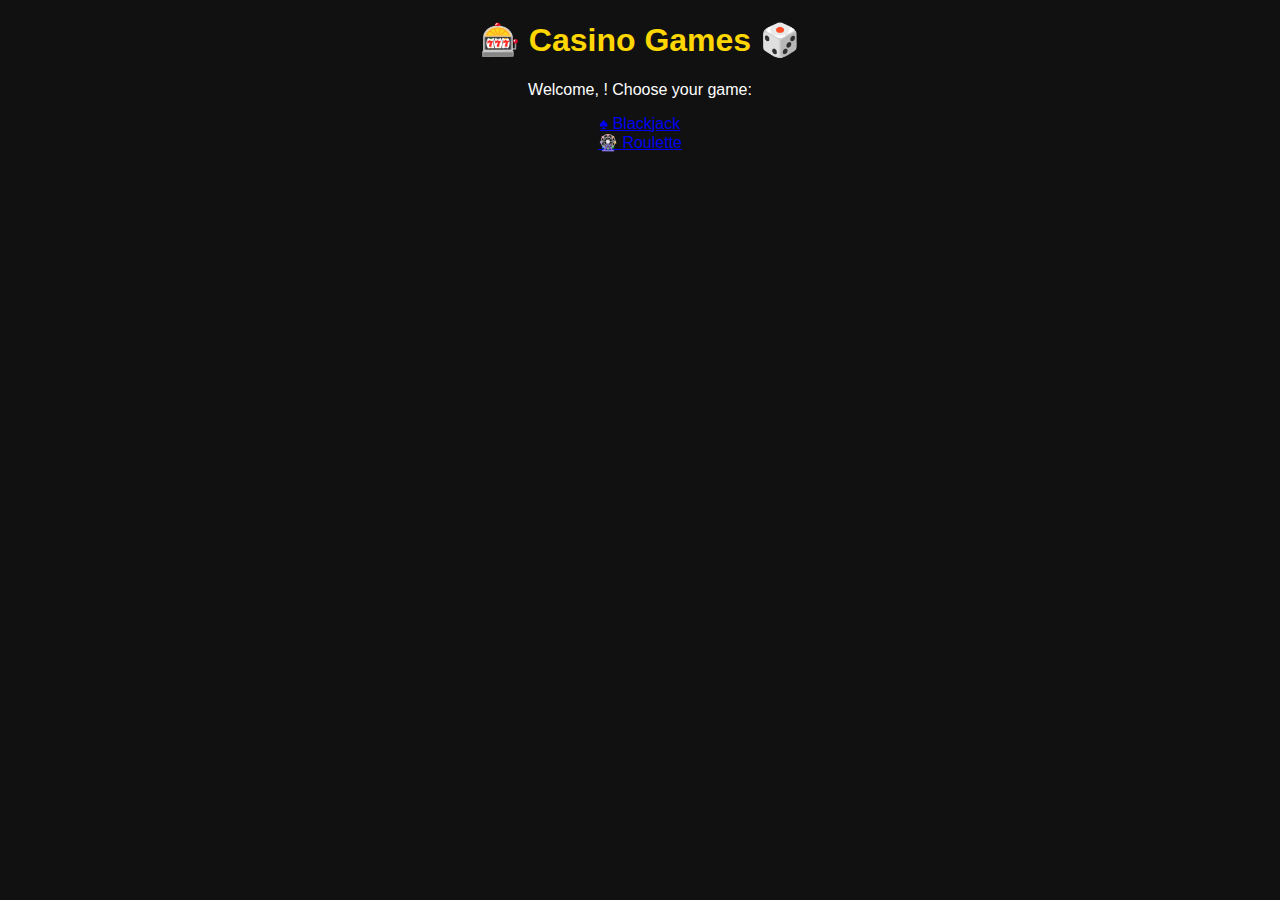
<file: index.html>
<!DOCTYPE html>
<html lang="en">
<head>
  <meta charset="UTF-8">
  <meta name="viewport" content="width=device-width, initial-scale=1.0">
  <title>Casino Games</title>
  <link rel="stylesheet" href="styles.css">
</head>
<body>
  <div class="container">
    <h1>🎰 Casino Games 🎲</h1>
    <p>Welcome, <span id="player-name"></span>! Choose your game:</p>

    <div class="home-link">
      <a href="blackjack.html" class="game-button">♠ Blackjack</a>
    </div>
    <div class="home-link">
      <a href="roulette.html" class="game-button">🎡 Roulette</a>
    </div>
  </div>

  <script>
    const name = localStorage.getItem("playerName") || prompt("Enter your name:");
    localStorage.setItem("playerName", name);
    document.getElementById("player-name").textContent = name;
  </script>
</body>
</html>
</file>
<file: styles.css>
/* Base styles */
body {
  font-family: 'Segoe UI', Tahoma, Geneva, Verdana, sans-serif;
  background-color: #111;
  color: #fff;
  margin: 0;
  padding: 0;
  text-align: center;
}

h1, h2 {
  color: gold;
}

.game-container {
  padding: 20px;
  max-width: 1000px;
  margin: auto;
}

/* Blackjack Table */
.table {
  background-color: #006400;
  border: 8px solid #4b2e1e;
  border-radius: 12px;
  padding: 20px;
  margin: 20px auto;
  position: relative;
}

/* Card Styles */
.card {
  width: 80px;
  height: 120px;
  border-radius: 8px;
  background-color: black;
  color: gold;
  display: inline-block;
  margin: 5px;
  position: relative;
  box-shadow: 0 4px 10px rgba(0,0,0,0.5);
  font-weight: bold;
  font-size: 18px;
  transition: transform 0.5s ease;
}

.card.animate {
  animation: slideIn 0.5s ease-out;
}

@keyframes slideIn {
  from {
    transform: translateY(-50px);
    opacity: 0;
  }
  to {
    transform: translateY(0);
    opacity: 1;
  }
}

.card .corner {
  position: absolute;
  font-size: 16px;
}

.top-left {
  top: 4px;
  left: 6px;
}

.bottom-right {
  bottom: 4px;
  right: 6px;
}

.card .suit {
  position: absolute;
  top: 50%;
  left: 50%;
  transform: translate(-50%, -50%);
  font-size: 30px;
}

.card-back {
  background-color: black;
  display: flex;
  align-items: center;
  justify-content: center;
  font-size: 36px;
  font-weight: bold;
}

.card-logo {
  color: gold;
  font-size: 40px;
}

.gold-text {
  color: gold;
}

/* Hands */
.hand {
  margin: 10px 0;
}

/* Leaderboard */
table {
  width: 100%;
  border-collapse: collapse;
  margin-top: 20px;
}

th, td {
  border: 1px solid #444;
  padding: 8px;
  color: gold;
}

th {
  background-color: #222;
}

/* Betting and controls */
#betting, #controls {
  margin: 20px 0;
}

input[type="number"] {
  padding: 6px;
  border-radius: 4px;
  border: none;
  width: 100px;
  margin-right: 10px;
}

button {
  padding: 8px 16px;
  border: none;
  background-color: gold;
  color: black;
  font-weight: bold;
  border-radius: 6px;
  margin: 5px;
  cursor: pointer;
}

button:hover {
  background-color: #ffd700;
}

#betting-controls {
  background: #111;
  padding: 1em;
  border-radius: 10px;
  max-width: 400px;
  margin: 1em auto;
  color: gold;
  font-family: 'Segoe UI', sans-serif;
  box-shadow: 0 0 10px #000;
}
.bet-group {
  margin-bottom: 1em;
}
.bet-group label {
  display: block;
  margin-bottom: 0.5em;
  font-weight: bold;
}
#chip-buttons button {
  margin: 0.25em;
  padding: 0.5em 1em;
  background: black;
  border: 1px solid gold;
  color: gold;
  cursor: pointer;
}
#chip-buttons button:hover {
  background: gold;
  color: black;
}
button {
  background: gold;
  color: black;
  padding: 0.6em 1.2em;
  border: none;
  border-radius: 5px;
  font-weight: bold;
  cursor: pointer;
}
button:hover {
  background: #ffd700;
}
</file>
